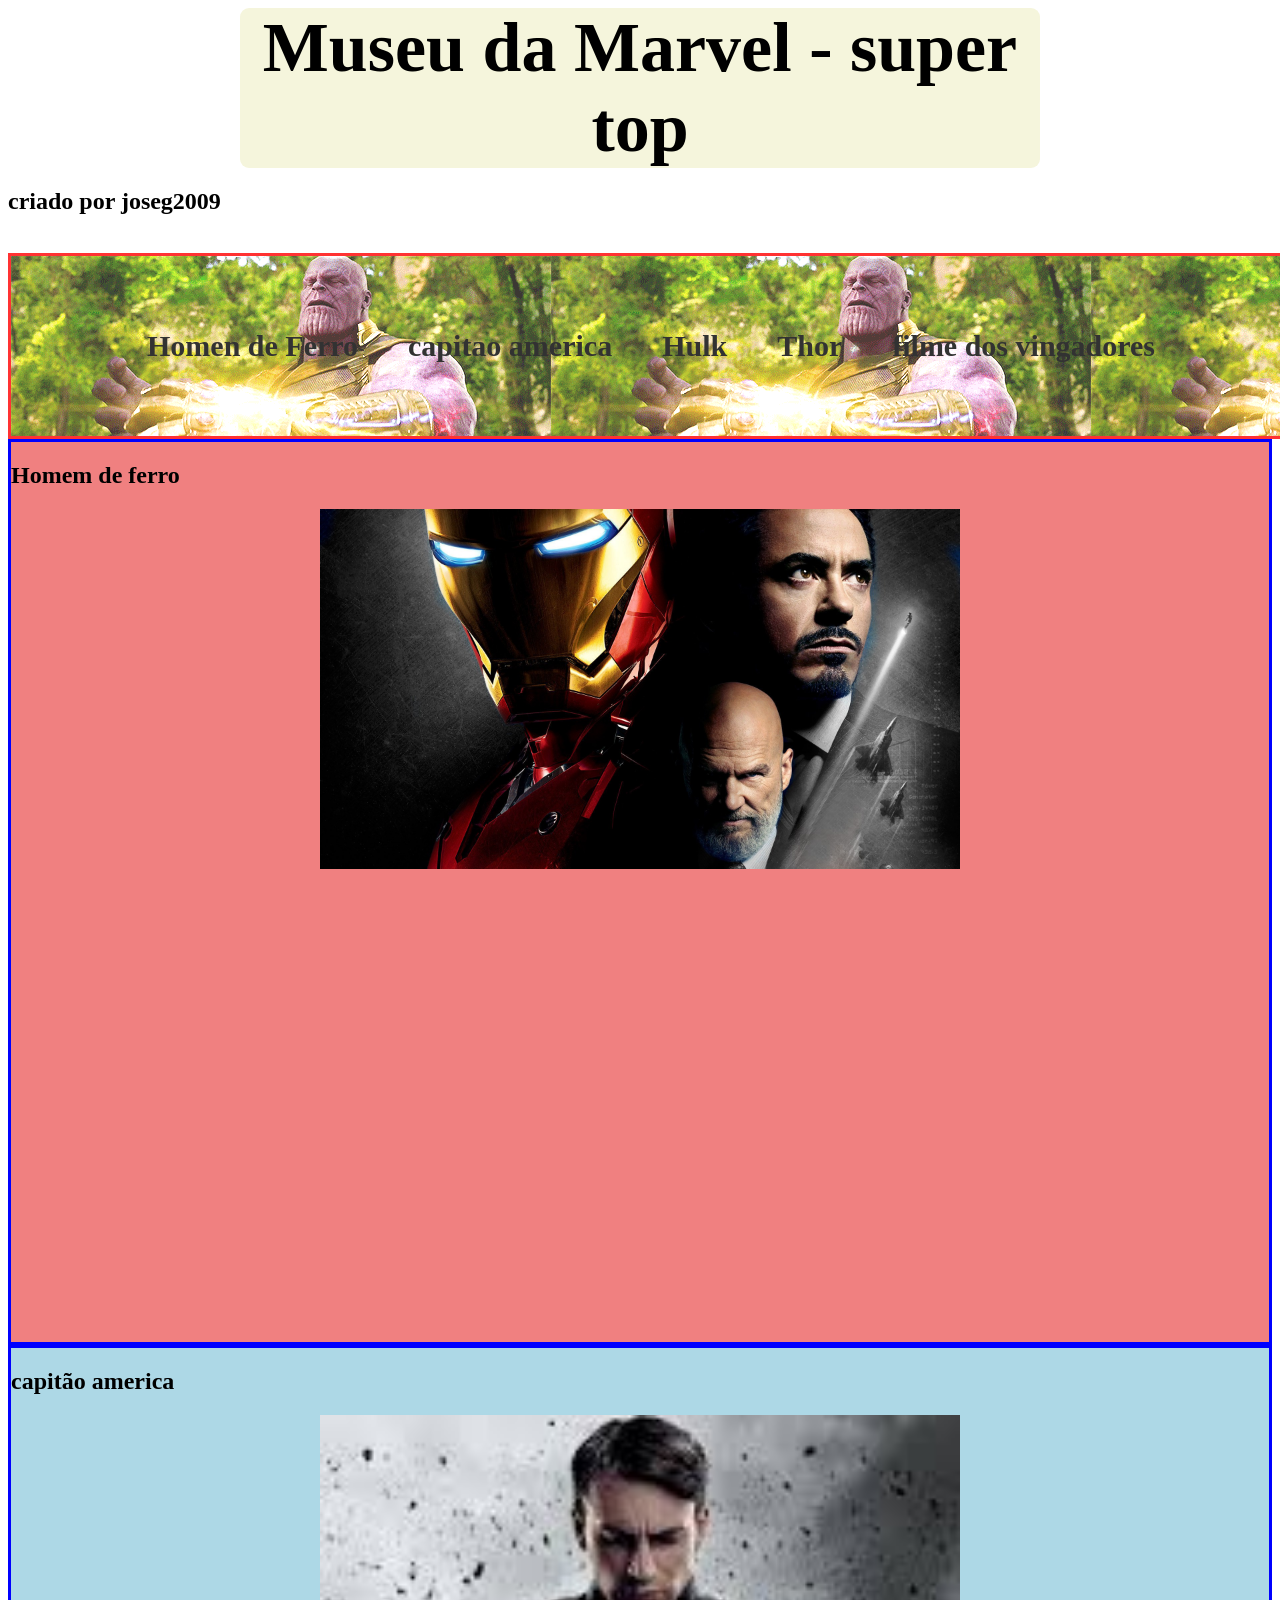
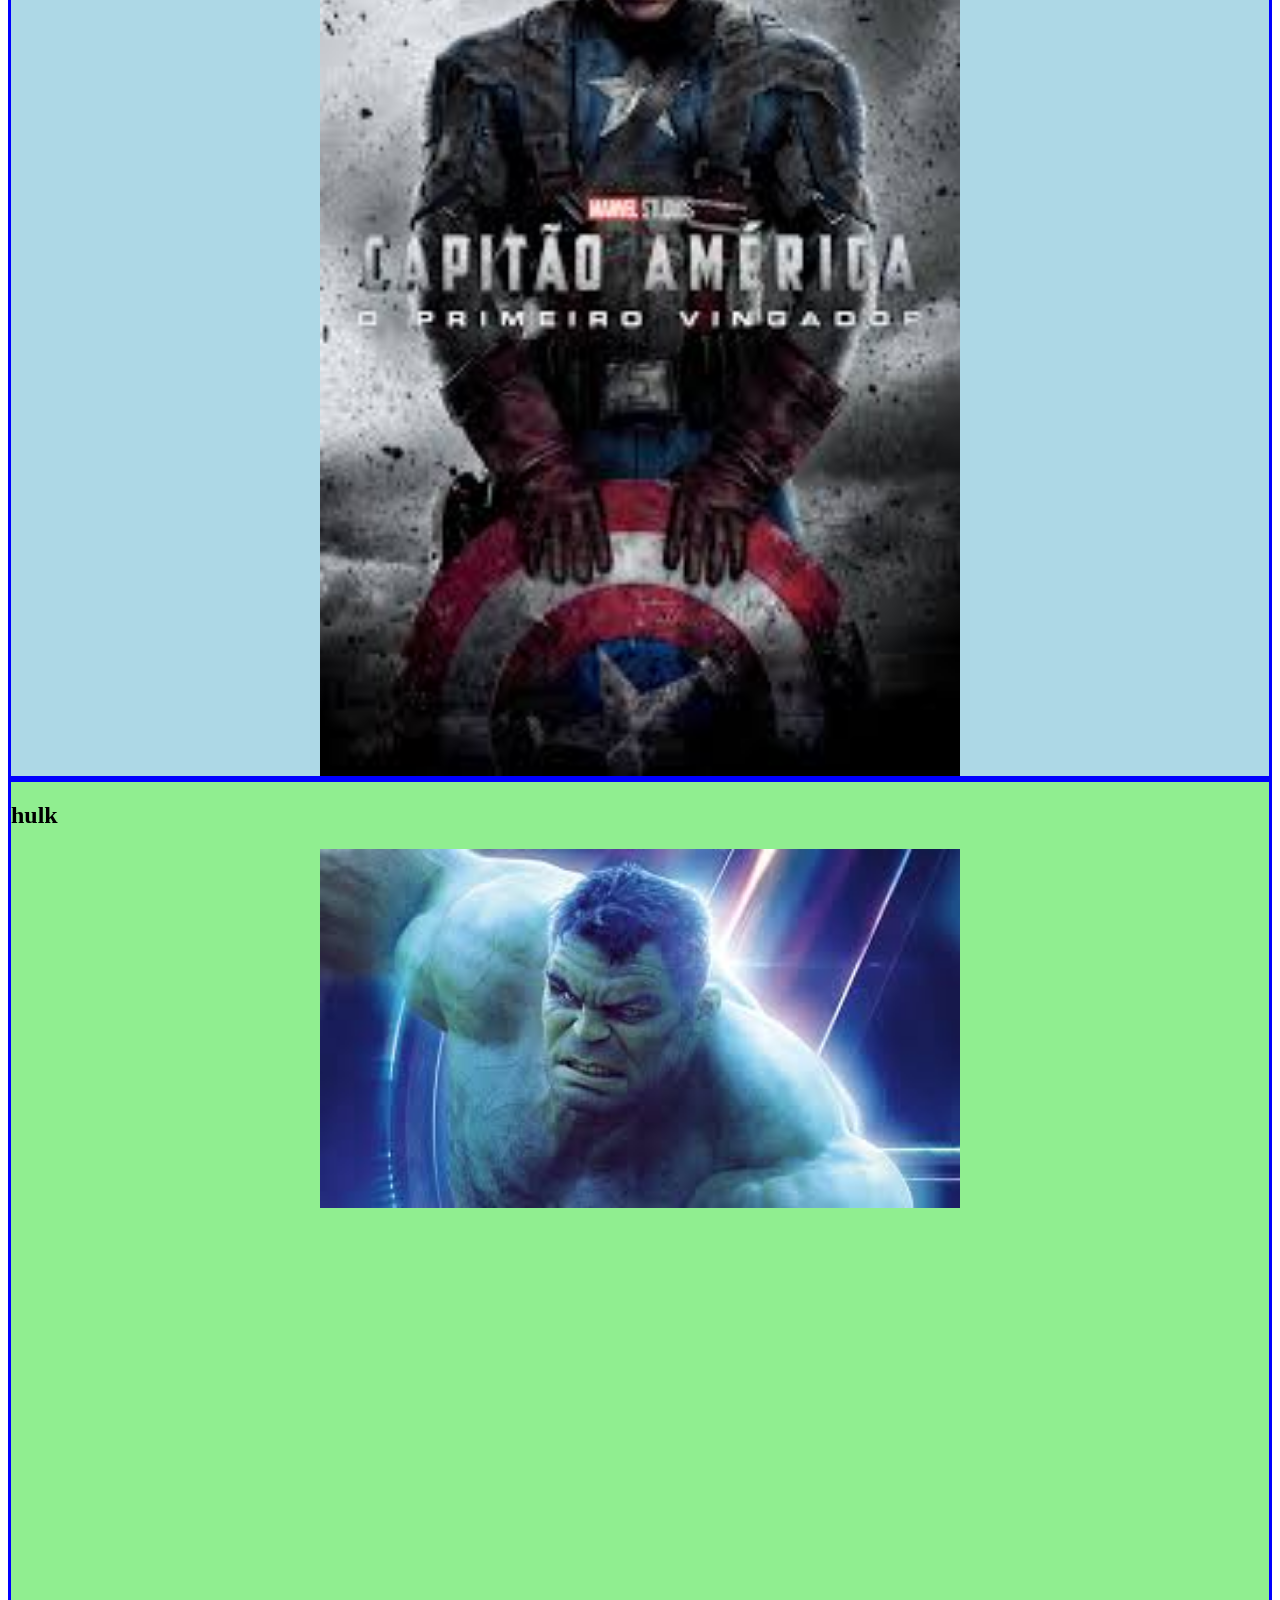
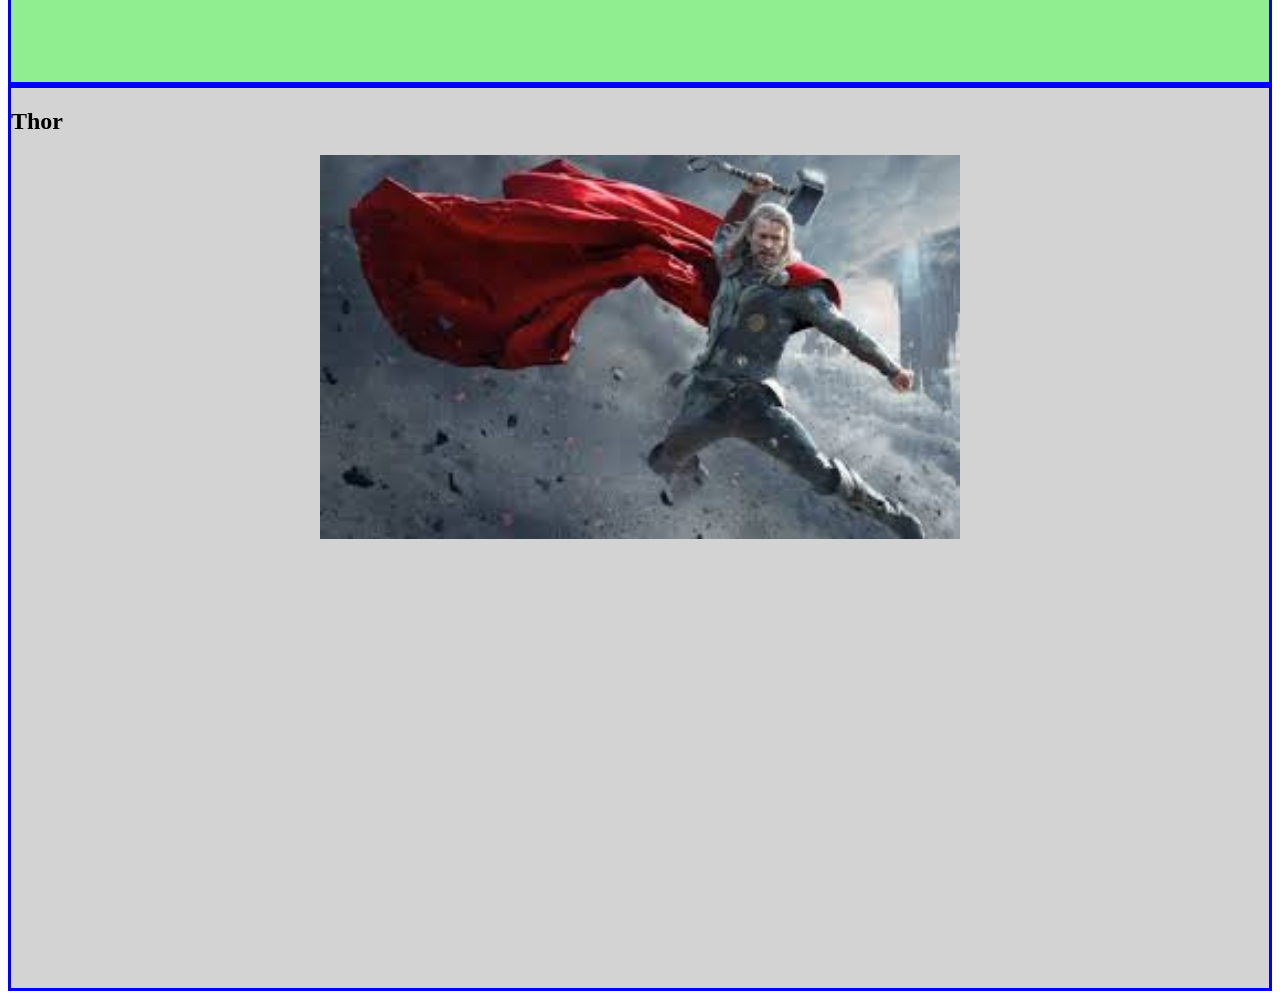
<file: index.html>
<!DOCTYPE html>
<html lang="pt-br">
<head>
    <meta charset="UTF-8">
    <meta name="viewport" content="width=device-width, initial-scale=1.0">
    <title>Marvel</title>
    <link rel="stylesheet" href="assets/css/index.css">
</head>
<body>
    <h1>Museu da Marvel - super top</h1> 
    <h2>criado por joseg2009</h2>
    <br> 
    <div id="menu">
    <a href="#homemferro">Homen de Ferro</a>
    <a href="capitalamerica">capitao america</a>
    <a href="#hulk">Hulk</a>
    <a href="#thor">Thor</a>
    <a href="#vigadores.html">filme dos vingadores</a>
    </div>
    <div id="homemferro" class="herois" > 
        <h2>Homem de ferro</h2>
        <img src="assets/imagem/Homem-de-Ferro-2008-a.jpg" alt="">
    </div>
    <div id="capitalamerica"class="herois">
        <h2>capitão america</h2>
        <img src="assets/imagem/america.jfif" alt="">
    </div>
    <div id="hulk"class="herois">
        <h2>hulk</h2>
        <img src="assets/imagem/hulk.jfif" alt="">
    </div>
    <div id="thor"class="herois">
        <h2>Thor</h2>
        <img src="assets/imagem/thor.jfif" alt="">
    </div>


</body>
</html>
</file>
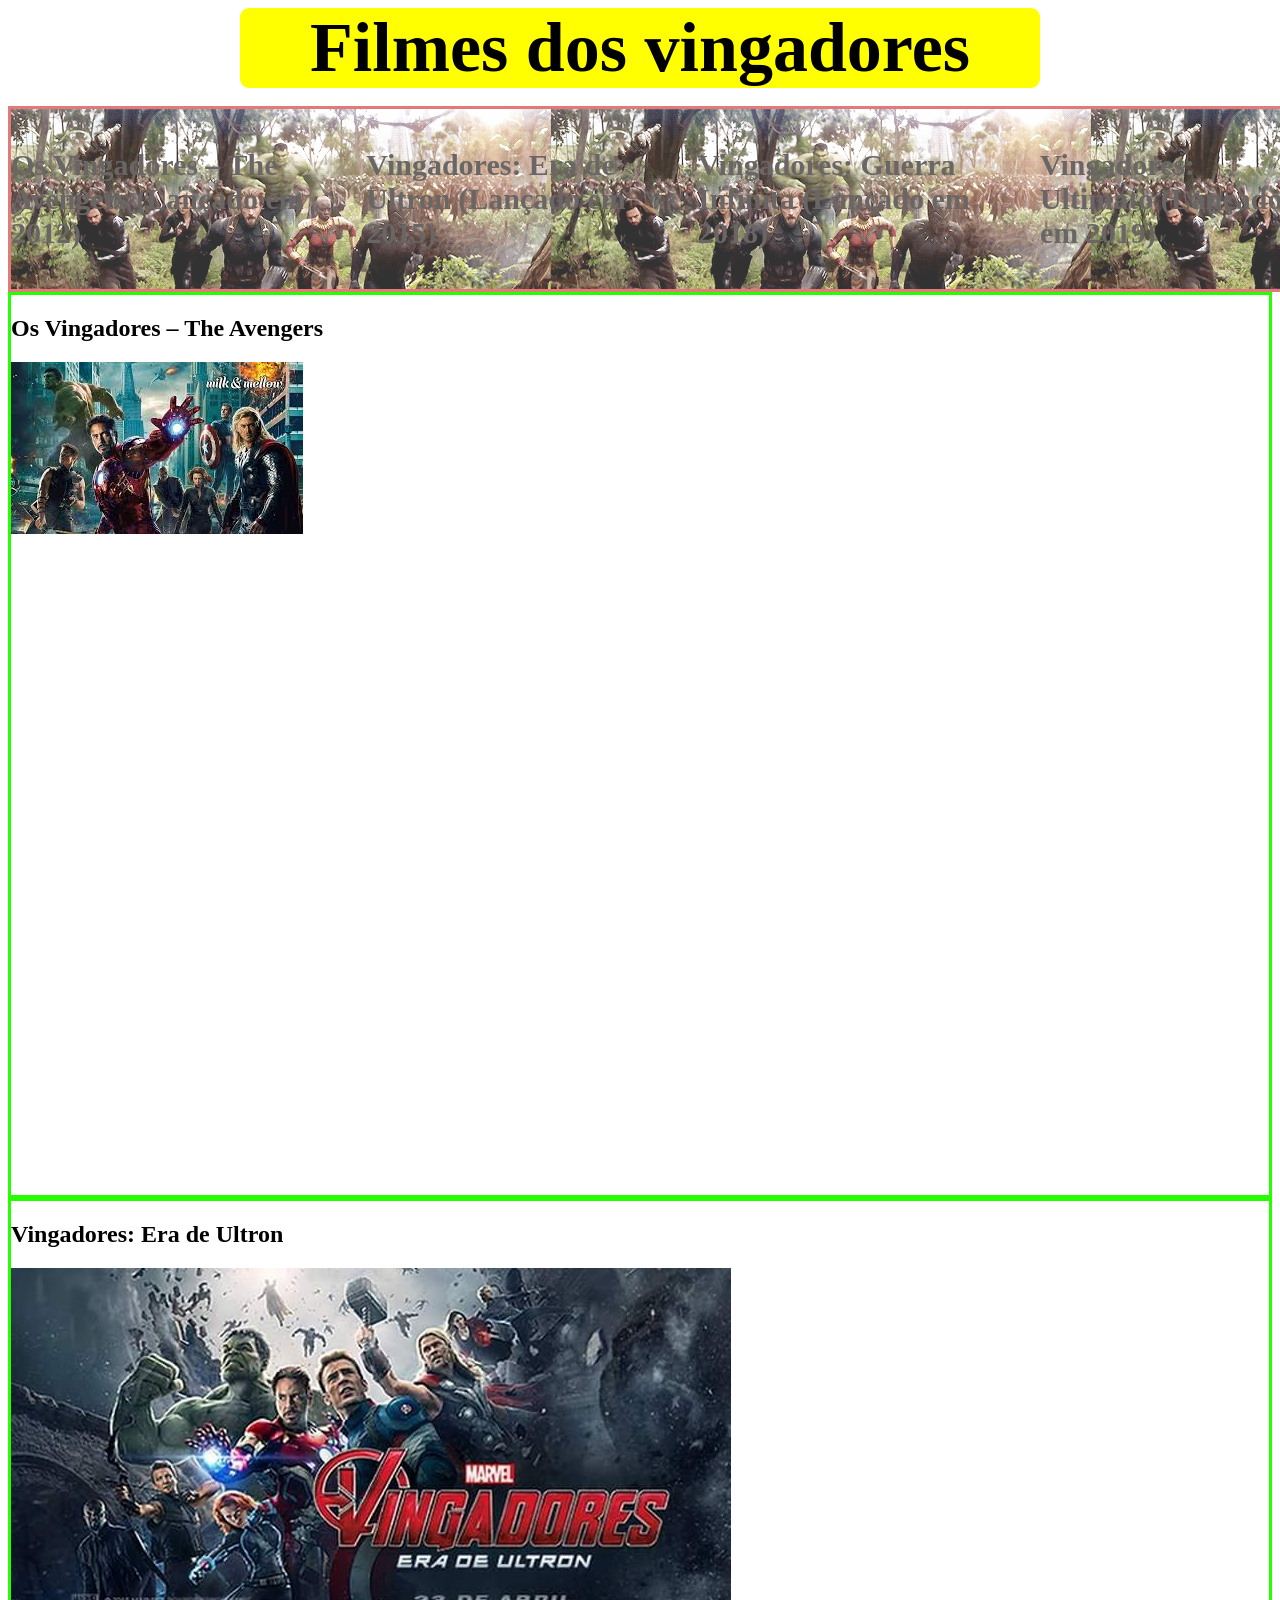
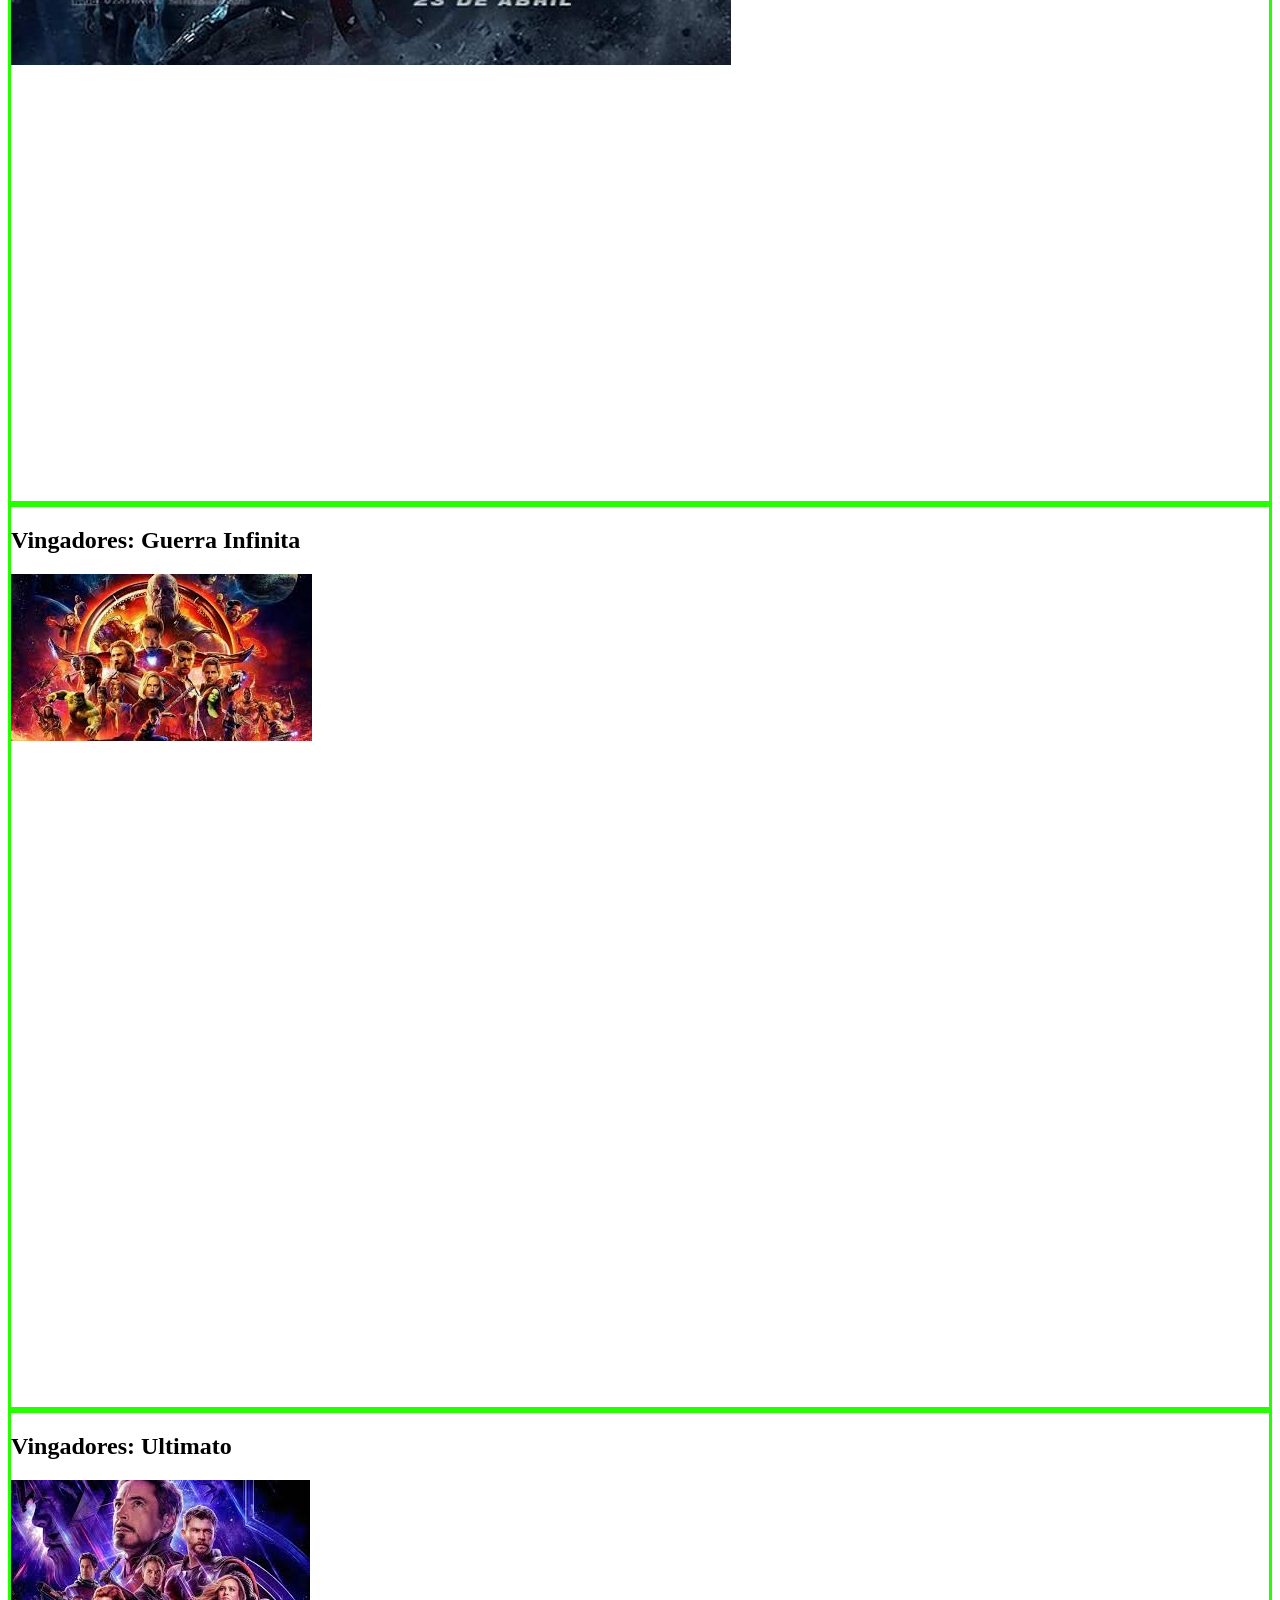
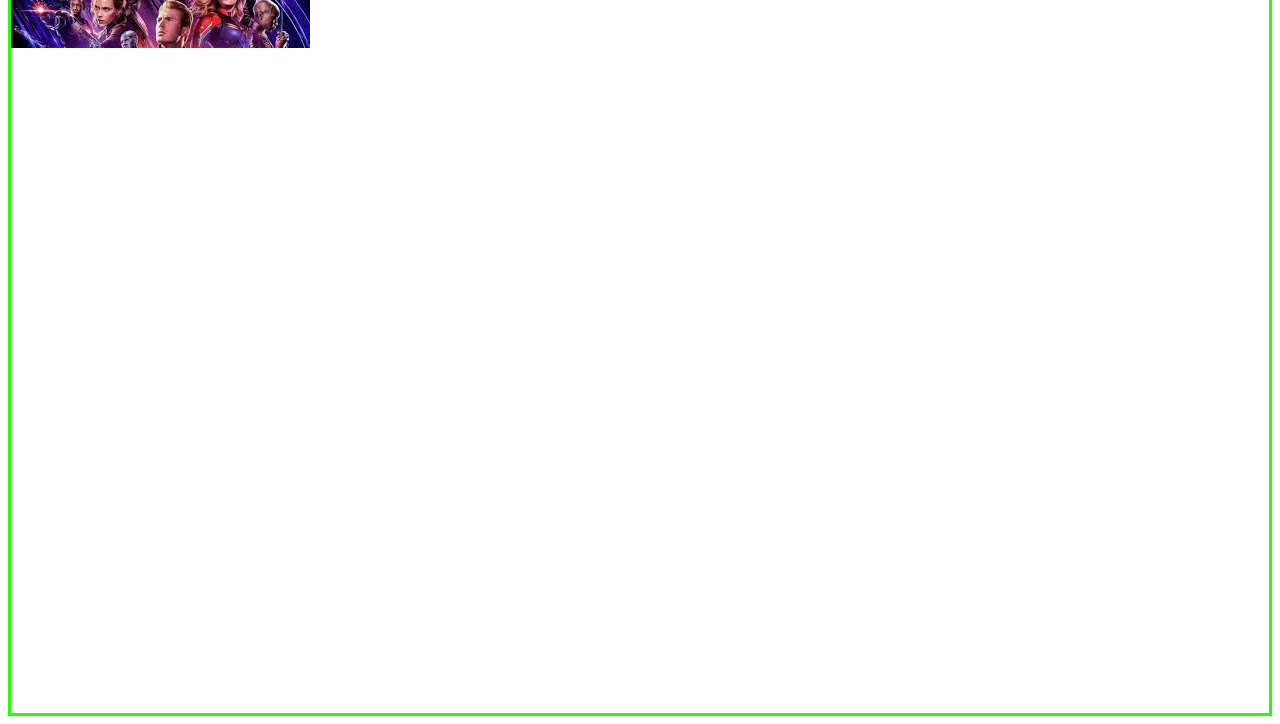
<file: vingadores.html>
<!DOCTYPE html>
<html lang="pt-br">
<head>
    <meta charset="UTF-8">
    <meta name="viewport" content="width=device-width, initial-scale=1.0">
    <title>vingadores</title>
    <link rel="stylesheet" href="assets/css/vingadores.css">
</head>
<body>
<h1>Filmes dos vingadores</h1>
<br>
<div id ="menu">
<a href="vingadores">Os Vingadores – The Avengers (Lançado em 2012)</a>
<a href="ultron">Vingadores: Era de Ultron (Lançado em 2015)</a>
<a href="infinito">Vingadores: Guerra Infinita (Lançado em 2018)</a>
<a href="ultimato,">Vingadores: Ultimato (Lançado em 2019)</a>   
</div> 
<div id="vingadores" class="herois" > 
    <h2>Os Vingadores – The Avengers</h2>
    <img src="assets/imagem/vingadores1.jfif" alt="">
</div>
<div id="ultron" class="herois" > 
    <h2>Vingadores: Era de Ultron </h2>
    <img src="assets/imagem/vingadores2.jpg" alt="">
</div>
<div id="infinito" class="herois" > 
    <h2>Vingadores: Guerra Infinita</h2>
    <img src="assets/imagem/vingadores3.jfif" alt="">
</div>
<div id="ultimato" class="herois" > 
    <h2>Vingadores: Ultimato </h2>
    <img src="assets/imagem/vingadores4.jfif" alt="">
</div>
</body>
</html>
</file>
<file: assets/css/index.css>
h1{
    background-color: beige;
    border-radius: 9px;
    width: 800px;
    text-align: center;
    font-size: 70px;
    display: flex;
    justify-content: center;
    align-items: center;
    margin: auto;

}
#menu{
    border: solid 3px red;
    height: 20vh;
    display: flex;
    justify-content: center;
    align-items: center;
    gap: 50px;
    margin: auto;
    background-image: url(../imagem/thanos.gif);
    width: 100vw;
    opacity: 0.8;
}
#menu a{
    text-decoration: none;
    font-size: 30px;
    color: black;
    font-weight: 900;

}
#menu a:hover{
    color: red;
    font-size: 35px;
    transition: 0.6s;

}
.herois{
    border: solid 3px blue ;
    min-height: 100vh;

}
#homemferro{
    background-color: lightcoral;

}
#homemferro img{
    display: block;
    margin: auto;
    width: 50vw;
}
#capitalamerica{
    background-color: lightblue;
   
}
#capitalamerica img{
    display: block;
    margin: auto;
    width: 50vw;
}
#hulk{
    background-color: lightgreen;
}
#hulk img{
    display: block;
    margin: auto;
    width: 50vw; 

}
#thor{
    background-color: lightgray;
}

#thor img{
    display: block;
    margin: auto;
    width: 50vw; 
}
</file>
<file: assets/css/vingadores.css>
h1{
    background-color: rgb(255, 255, 0);
    border-radius: 9px;
    width: 800px;
    text-align: center;
    font-size: 70px;
    display: flex;
    justify-content: center;
    align-items: center;
    margin: auto;
    
}
#menu{
    border: solid 3px rgb(219, 89, 89);
    height: 20vh;
    display: flex;
    justify-content: center;
    align-items: center;
    gap: 50px;
    margin: auto;
    background-image: url(../imagem/vin.gif);
    width: 100vw;
    opacity: 0.8;
}

#menu a{
    text-decoration: none;
    font-size: 30px;
    color: rgb(70, 65, 65);
    font-weight: 900;

}
#menu a:hover{
    color: rgb(168, 154, 154);
    font-size: 35px;
    transition: 0.6s;

}
.herois{
    border: solid 3px rgb(38, 255, 0) ;
    min-height: 100vh;

}
#homemferro{
    background-color: rgb(160, 214, 160);

}
#homemferro img{
    display: block;
    margin: auto;
    width: 50vw;
}
#capitalamerica{
    background-color: rgb(78, 192, 231);
   
}
#capitalamerica img{
    display: block;
    margin: auto;
    width: 50vw;
}
#hulk{
    background-color: rgb(87, 234, 87);
}
#hulk img{
    display: block;
    margin: auto;
    width: 50vw; 

}
#thor{
    background-color: rgb(220, 76, 76);
}

#thor img{
    display: block;
    margin: auto;
    width: 50vw; 
}
</file>
